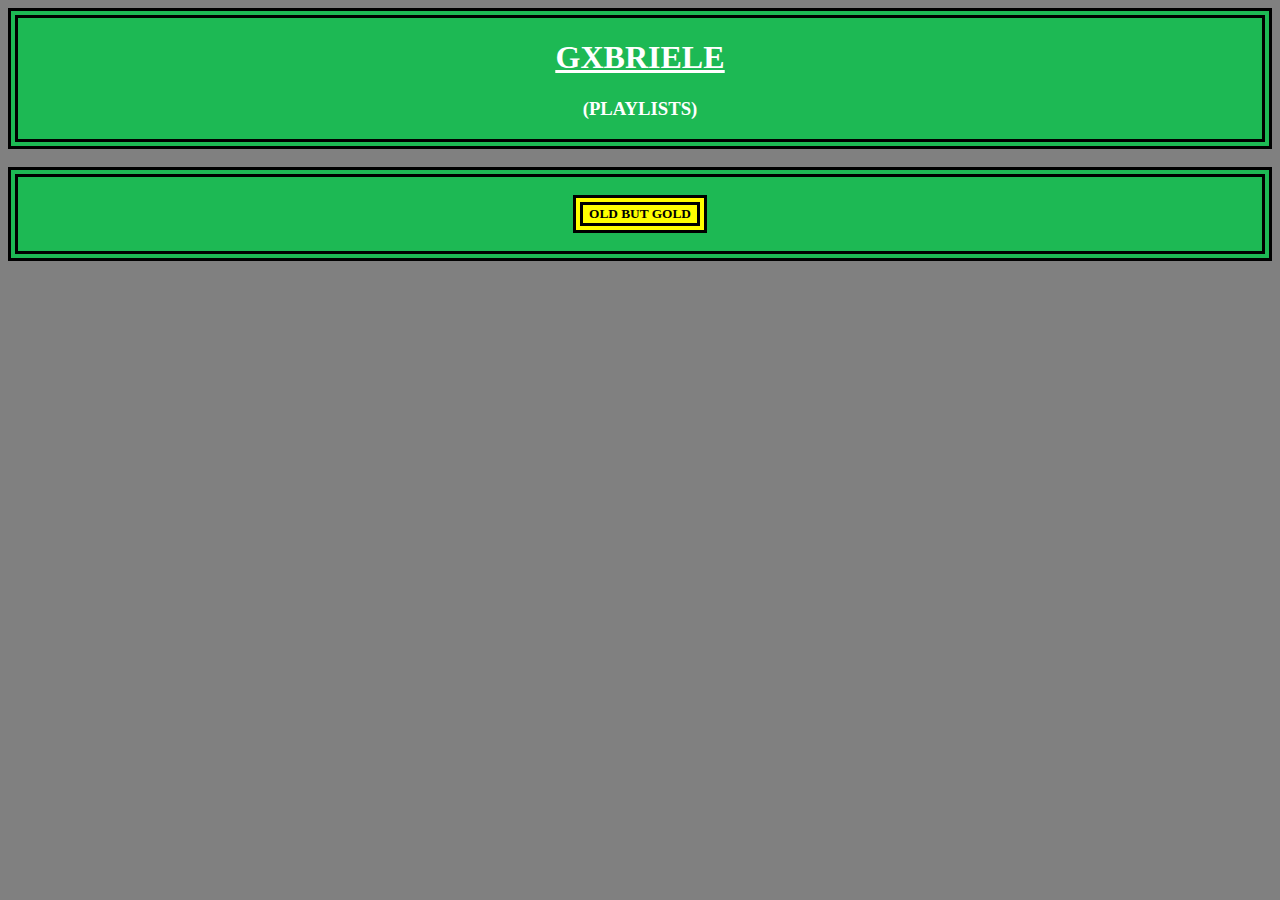
<file: spotify-playlists.html>
<!DOCTYPE html>
<html>
    <head>
        <title> Gxbriele </title>
        <link rel="stylesheet" href="style.css">
        <link rel="icon" href="icon/icon-spotify.ico">
        <meta name="viewport" content="width=device-width">
    </head>
    <body>
        <header id="spotify-header">
            <h1 id="spotify-title"> <a id="spotify-title" href="index.html"> GXBRIELE </a> </h1>
            <h3 id="spotify-subtitle"> (PLAYLISTS) </h3>
        </header>
        <br>
        <nav id="spotify-navigation">
            <br> <center> <a href="https://open.spotify.com/playlist/5cEzUBqXLGsXwAJ2i09EZk?si=9cbca03903534b7e" target="_blank"> <button id="button-menu"> OLD BUT GOLD </button> </a> </center>
            <br>
        </nav>
    </body>
</html>
</file>
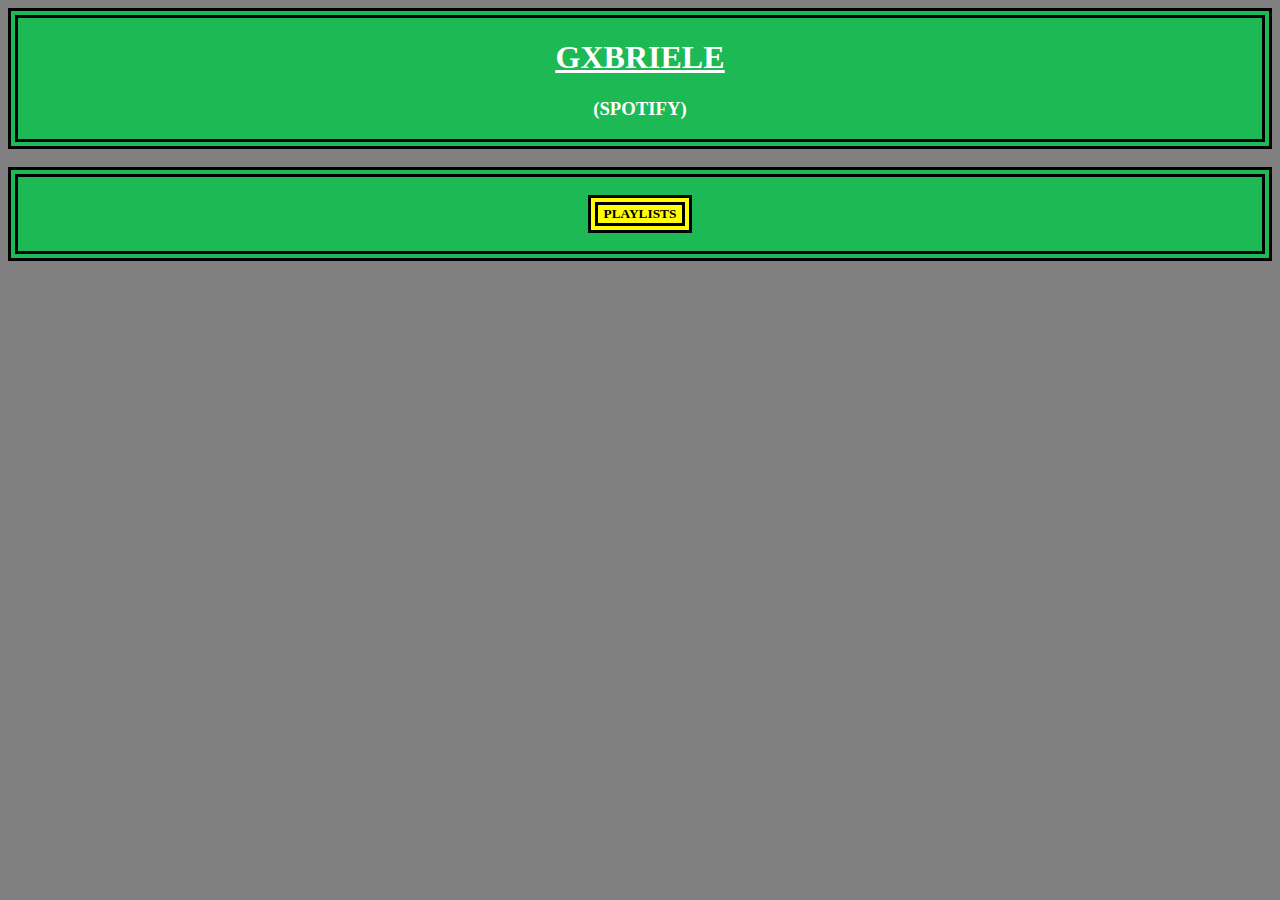
<file: spotify.html>
<!DOCTYPE html>
<html>
    <head>
        <title> Gxbriele </title>
        <link rel="stylesheet" href="style.css">
        <link rel="icon" href="icon/icon-spotify.ico">
        <meta name="viewport" content="width=device-width">
    </head>
    <body>
        <header id="spotify-header">
            <h1 id="spotify-title"> <a id="spotify-title" href="index.html"> GXBRIELE </a> </h1>
            <h3 id="spotify-subtitle"> (SPOTIFY) </h3>
        </header>
        <br>
        <nav id="spotify-navigation">
            <br> <center> <a href="spotify-playlists.html"> <button id="button-menu"> PLAYLISTS </button> </a> </center>
            <br>
        </nav>
    </body>
</html>
</file>
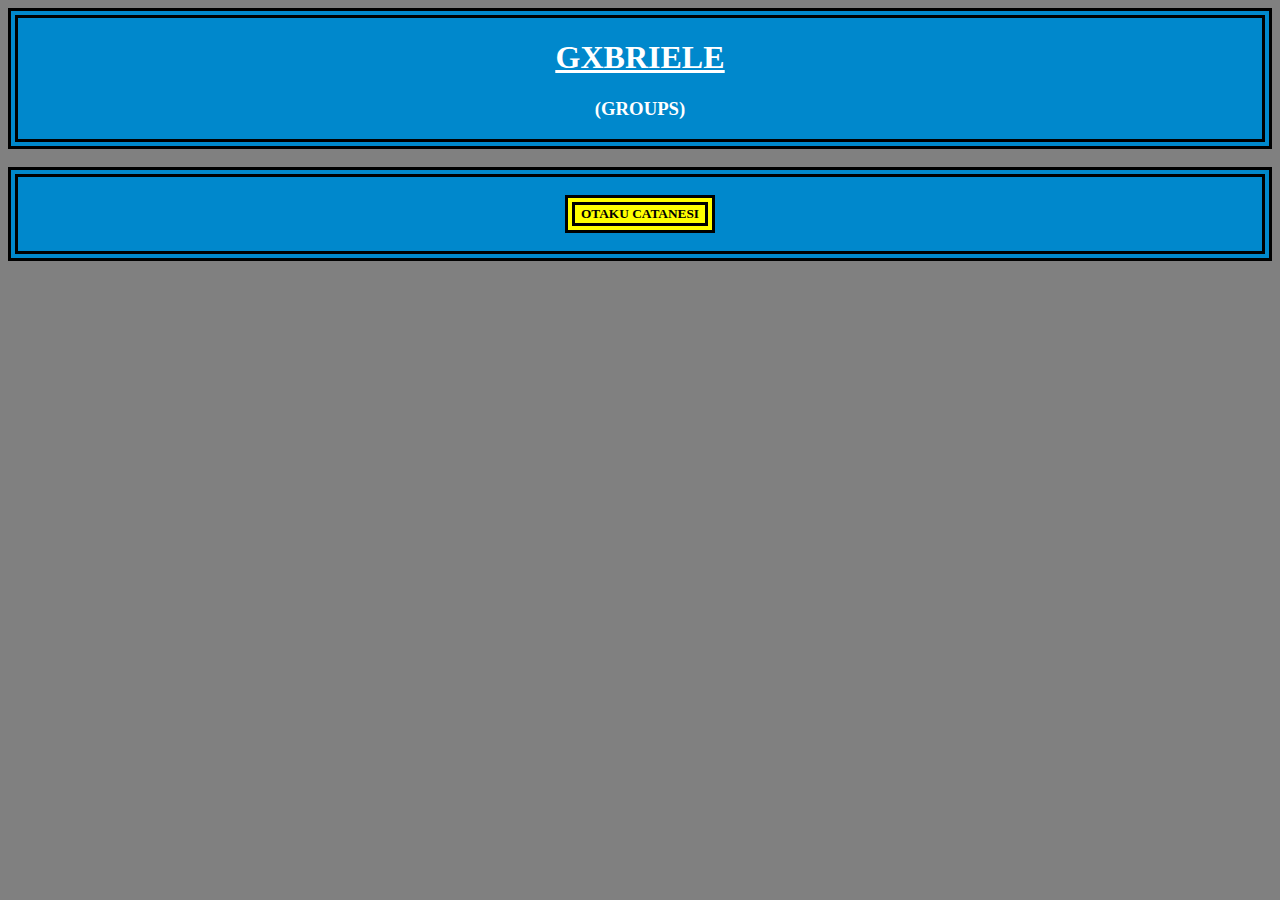
<file: telegram-groups.html>
<!DOCTYPE html>
<html>
    <head>
        <title> Gxbriele </title>
        <link rel="stylesheet" href="style.css">
        <link rel="icon" href="icon/icon-telegram.ico">
        <meta name="viewport" content="width=device-width">
    </head>
    <body>
        <header id="telegram-header">
            <h1 id="telegram-title"> <a id="telegram-title" href="index.html"> GXBRIELE </a> </h1>
            <h3 id="telegram-subtitle"> (GROUPS) </h3>
        </header>
        <br>
        <nav id="telegram-navigation">
            <br> <center> <a href="https://t.me/OtakuCatanesi" target="_blank"> <button id="button-menu"> OTAKU CATANESI </button> </a> </center>
            <br>
        </nav>
    </body>
</html>
</file>
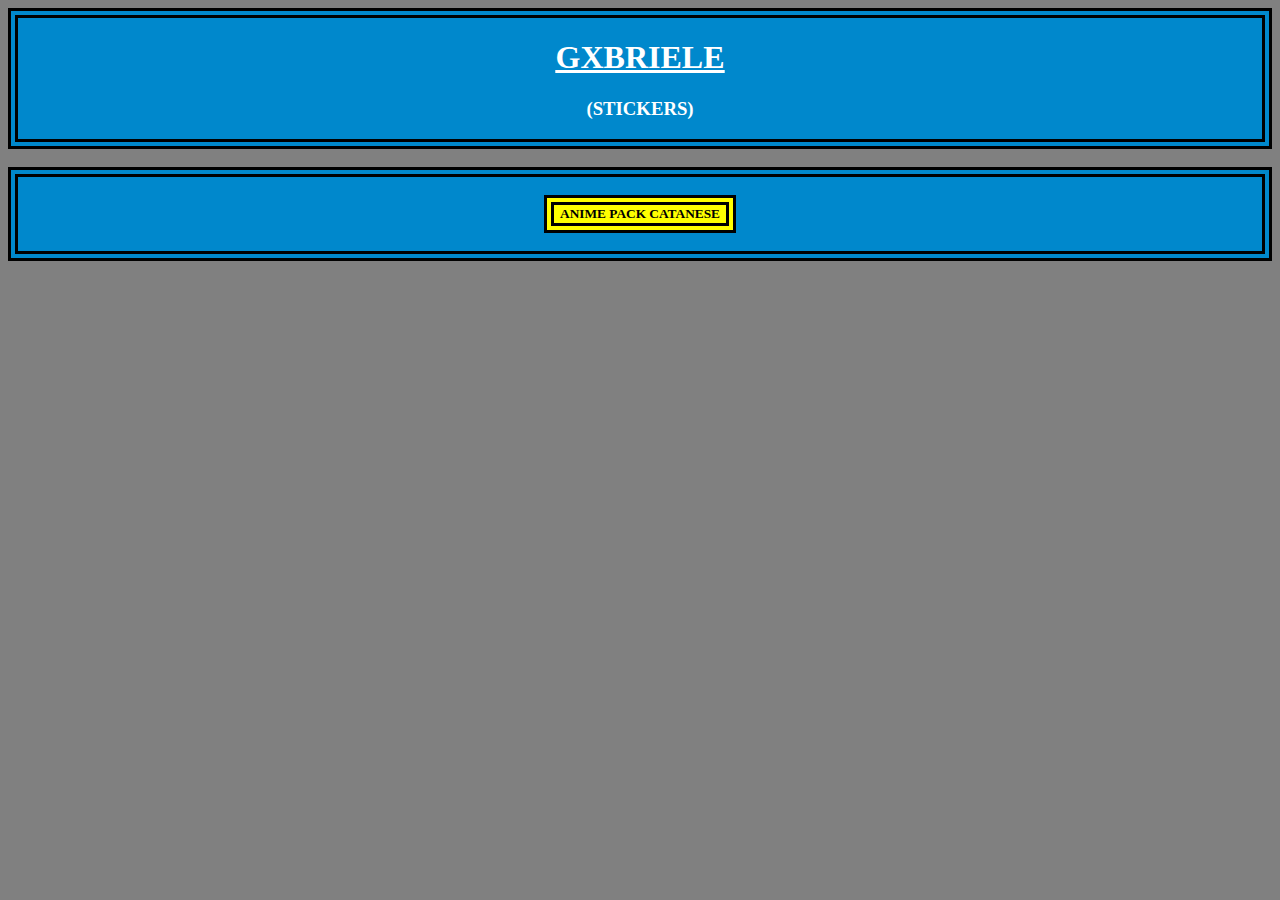
<file: telegram-stickers.html>
<!DOCTYPE html>
<html>
    <head>
        <title> Gxbriele </title>
        <link rel="stylesheet" href="style.css">
        <link rel="icon" href="icon/icon-telegram.ico">
        <meta name="viewport" content="width=device-width">
    </head>
    <body>
        <header id="telegram-header">
            <h1 id="telegram-title"> <a id="telegram-title" href="index.html"> GXBRIELE </a> </h1>
            <h3 id="telegram-subtitle"> (STICKERS) </h3>
        </header>
        <br>
        <nav id="telegram-navigation">
            <br> <center> <a href="https://telegram.me/addstickers/AnimePackCatanese" target="_blank"> <button id="button-menu"> ANIME PACK CATANESE </button> </a> </center>
            <br>            
        </nav>
    </body>
</html>
</file>
<file: style.css>
/* index.html */
html{cursor:url("cursor/Spain.cur"), default;}

body{background-color:gray;
    cursor:url("cursor/Spain.cur"), default;}

#header{border-style:double;
    border-width:10px;
    background-color:red;}

#title{color:white; 
    text-align:center; 
    font-family:Georgia, 'Times New Roman', Times, serif;
    text-decoration:underline;}
 
#navigation{border-style:double;
    border-width:10px;
    background-color:red;}

#button-menu{color:black;
    font-family:Georgia, 'Times New Roman', Times, serif; 
    background-color:white; 
    border-style:double; border-color:black; border-width:10px; background-color:yellow;
    font-weight:bolder; 
    cursor:url("cursor/Hand\ Spain.cur"), default;}

footer{color:white;
    background-color:green;
    border-style:double;
    border-color:black;
    font-weight:bolder;
    font-family:Georgia, 'Times New Roman', Times, serif;
    text-align:right;
    border-width:10px;
    padding-right:10px;
    padding-left:10px;
    width:fit-content;
    float:right;}

#button-menu:hover{color:red; 
    background-color:blue;}

/* telegram.html */
#telegram-header{border-style:double;
    border-width:10px;
    background-color:#0088cc;}
    
#telegram-title{color:white; 
    text-align:center; 
    font-family:Georgia, 'Times New Roman', Times, serif;
    text-decoration:underline;}

#telegram-title:link{color:white;}
#telegram-title:hover{color:white;
    cursor:url("cursor/Hand\ Spain.cur"), default;}
#telegram-title:visited{color:white;}
#telegram-title:active{color:white;}

#telegram-subtitle{color:white;
    font-family:Georgia, 'Times New Roman', Times, serif;
    text-align:center;}

#telegram-navigation{border-style:double;
    border-width:10px;
    background-color:#0088cc;}

/* spotify.html */
#spotify-header{border-style:double;
    border-width:10px;
    background-color:#1DB954;}
    
#spotify-title{color:white; 
    text-align:center; 
    font-family:Georgia, 'Times New Roman', Times, serif;
    text-decoration:underline;}

#spotify-title:link{color:white;}
#spotify-title:hover{color:white;
    cursor:url("cursor/Hand\ Spain.cur"), default;}
#spotify-title:visited{color:white;}
#spotify-title:active{color:white;}

#spotify-subtitle{color:white;
    font-family:Georgia, 'Times New Roman', Times, serif;
    text-align:center;}

#spotify-navigation{border-style:double;
    border-width:10px;
    background-color:#1DB954;}
</file>
